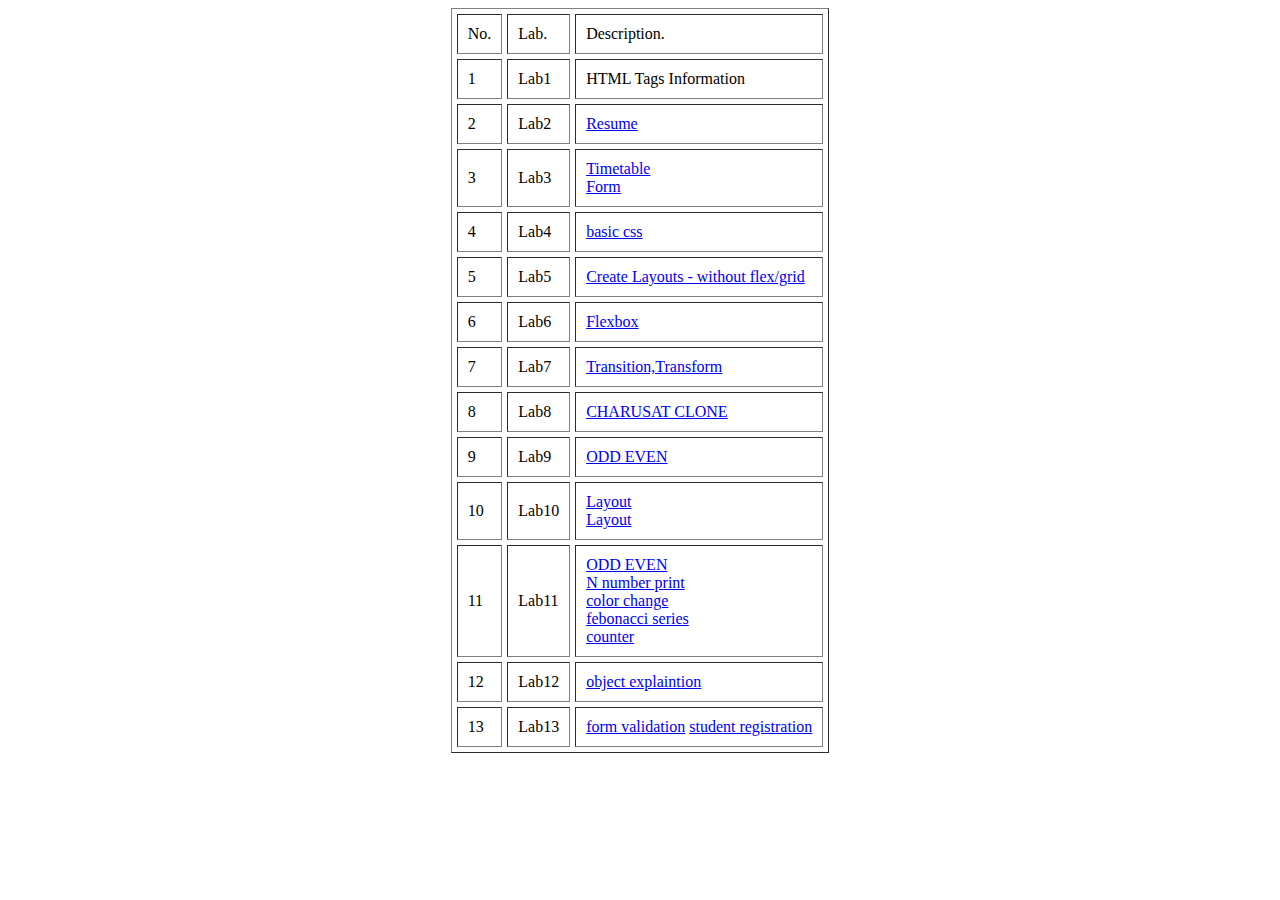
<file: index.html>
<!DOCTYPE html>
<html lang="en">

<head>
    <meta charset="UTF-8">
    <meta http-equiv="X-UA-Compatible" content="IE=edge">
    <meta name="viewport" content="width=device-width, initial-scale=1.0">
    <title>Lab Work</title>
</head>

<body>
    <div class="mIN" style="display:flex;justify-content:center;align-item:center;">
        <table border="1" cellspacing="5" cellpadding="10">
            <tr>
                <td>No.</td>
                <td>Lab.</td>
                <td>Description.</td>
            </tr>
            <tr>
                <td>1</td>
                <td>Lab1</td>
                <td>HTML Tags Information</td>
            </tr>
            <tr>
                <td>2</td>
                <td>Lab2</td>
                <td><a href="./LAB 2/resume.html">Resume</a></td>
            </tr>
            <tr>
                <td>3</td>
                <td>Lab3</td>
                <td><span><a href="./LAB-3/TIMETABLE.HTML">Timetable</a></span>
                    <br><span><a href="./LAB-3/ragistration_form.html">Form</a></span>
                </td>
            </tr>
            <tr>
                <td>4</td>
                <td>Lab4</td>
                <td><span><a href="./LAB-4/basic_css.html">basic css</a></span></td>
            </tr>
            <tr>
                <td>5</td>
                <td>Lab5</td>
                <td><span><a href="./LAB-5/layout.html">Create Layouts - without flex/grid</a></span></td>
            </tr>
            <tr>
                <td>6</td>
                <td>Lab6</td>
                <td><span><a href="./LAB-6/index.html">Flexbox</a></span></td>
            </tr>
            <tr>
                <td>7</td>
                <td>Lab7</td>
                <td><span><a href="./LAB-7/transaction.html">Transition,Transform</a></span></td>
            </tr>
            <tr>
                <td>8</td>
                <td>Lab8</td>
                <td><span><a href="./LAB-8/charusat.html">CHARUSAT CLONE</a></span>
                <!-- <span><a href="./WT_LAB/LAB-8/keyframes/boat.html">Animation</a></span> -->
                </td>
            </tr>
            <tr>
                <td>9</td>
                <td>Lab9</td>
                <td><span><a href="./LAB-9/js_1.html">ODD EVEN</a></span>
                    
                </td>
            </tr>
            <tr>
                <td>10</td>
                <td>Lab10</td>
                <td><span><a href="./LAB-10/Layout1.html">Layout</a></span> <br>
                    <span><a href="./LAB-10/index.html">Layout</a></span>
                </td>
            </tr>
            <tr>
                <td>11</td>
                <td>Lab11</td>
                <td><span><a href="./LAB-11/Task1.html.html">ODD EVEN</a></span> <br>
                    <span><a href="./LAB-11/Task2.html.html">N number print</a></span> <br>
                    <span><a href="./LAB-11/Task3.html.html">color change</a></span> <br>
                    <span><a href="./LAB-11/Task4.html">febonacci series</a></span> <br>
                    <span><a href="./LAB-11/Task5.html.html">counter</a></span></span></td>
            </tr>
            <tr>
                <td>12</td>
                <td>Lab12</td>
                <td><span><a href="./LAB-12/index.html">object explaintion</a></span></td>
            </tr>
            <tr>
                <td>13</td>
                <td>Lab13</td>
                <td><span><a href="./LAB-13/form_validation.html">form validation</a></span>
                    <span><a href="./LAB-13/student_ragistration.html">student registration</a></span></td>
            </tr>
        </table>
    </div>
</body>

</html>
</file>
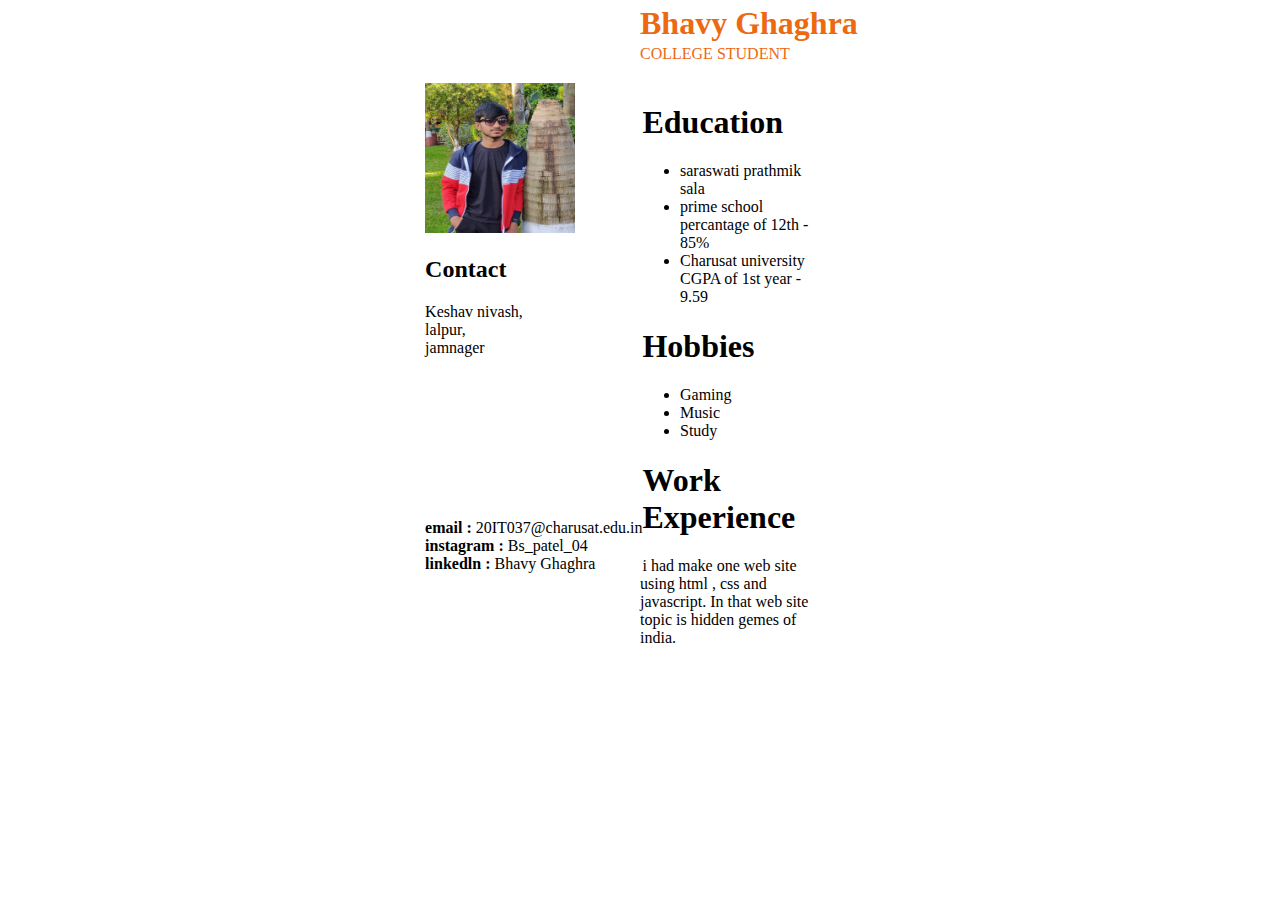
<file: LAB 2/resume.html>
<!DOCTYPE html>
<html lang="en">
<head>
    <meta charset="UTF-8">
    <meta http-equiv="X-UA-Compatible" content="IE=edge">
    <meta name="viewport" content="width=device-width, initial-scale=1.0">
    <title>My Resume</title>
    <style>
        #header{
            color: rgb(236, 105, 17);
            padding-left: 50%;
            line-height: 30%;
        }
        #contact{
            padding-top: 2%;
            padding-left: 33%;
            float: left;
        }
        .img{
            padding-top: 0%;
            border-radius: 10vh;
        }
        .contain{
            padding-top: 2%;
            /* line-height: 30%; */
            padding-left: 50%;
            padding-right: 35%;
        }
    </style>
</head>
<body>
    <div class="box">

    </div>
    <div id="header">
        
        <h1>Bhavy Ghaghra</h1> <br>
        COLLEGE STUDENT
    </div>
    <div id="contact">
        <img src=".//profile pic.jpeg" height="150" width="150">
        <h2>Contact</h2>
        Keshav nivash, <br>
        lalpur, <br>
        jamnager <br> <br> <br> <br> <br> <br> <br> <br><br><br>

       <b> email :</b> 20IT037@charusat.edu.in <br>
       <b> instagram :</b> Bs_patel_04 <br>
       <b> linkedln :</b> Bhavy Ghaghra <br>
    </div>

    <div class="contain">
        <h1>Education</h1>
        <ul>
            <li>saraswati prathmik sala</li>
            <li>prime school</li>
            percantage of 12th - 85%
            <li>Charusat university</li> 
            CGPA of 1st year - 9.59   
        </ul>
        <h1>Hobbies</h1>
        <ul>
            <li>Gaming</li>
            <li>Music</li>
            <li>Study</li>
        </ul>
        <h1>Work Experience</h1>
        i had make one web site using html , css and javascript. In that web site topic is hidden gemes of india.
    </div>
    
</body>
</html>
</file>
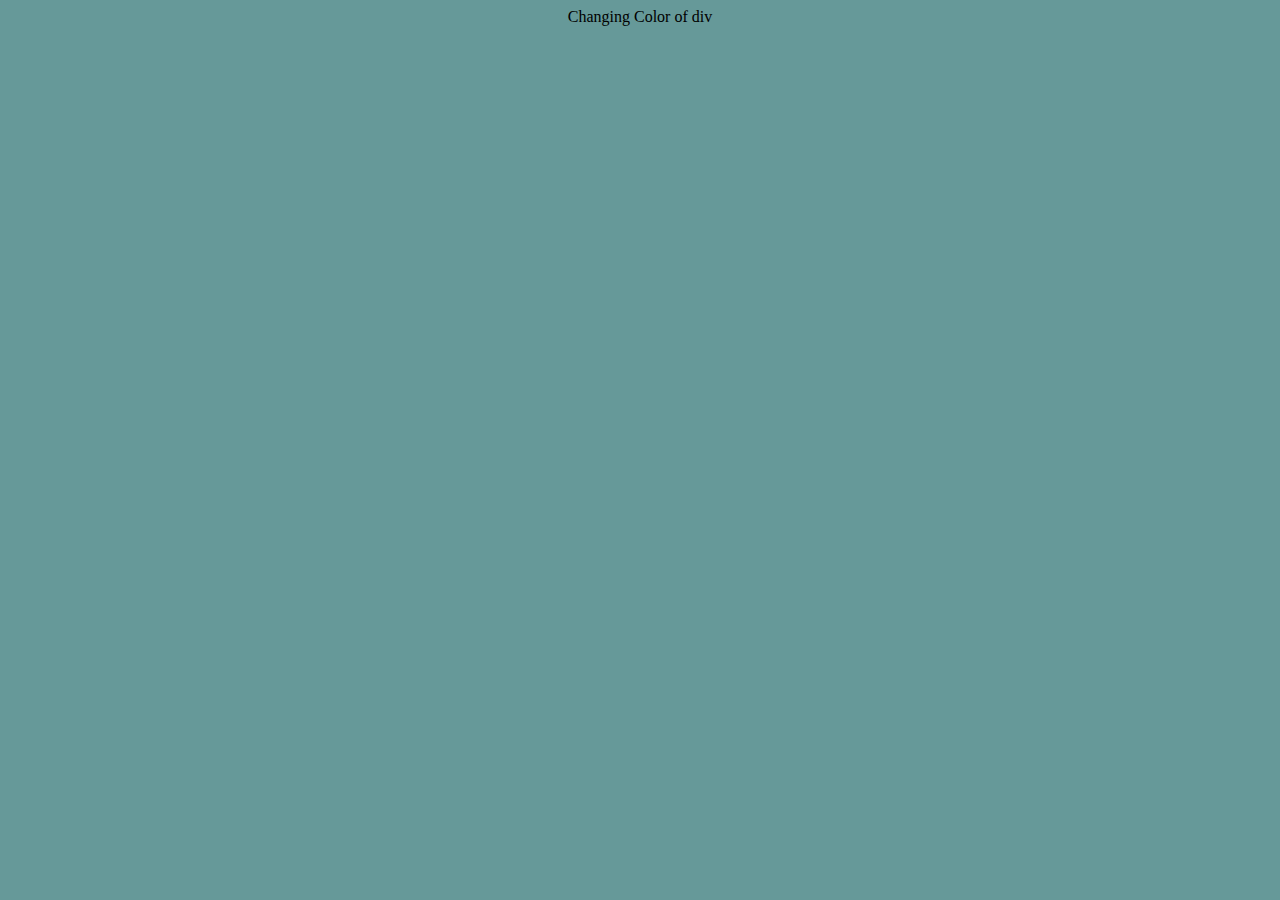
<file: LAB-11/Task3.html.html>
<!DOCTYPE html>
<html lang="en">
<head>
    <meta charset="UTF-8">
    <meta http-equiv="X-UA-Compatible" content="IE=edge">
    <meta name="viewport" content="width=device-width, initial-scale=1.0">
    <title>Task3</title>
</head>
<body onload="changeColor()">
    
    <div id="div1" name="div1"><center>Changing Color of div</center></div>
    <script src="./Task3.js"></script>
</body>
</html>
</file>
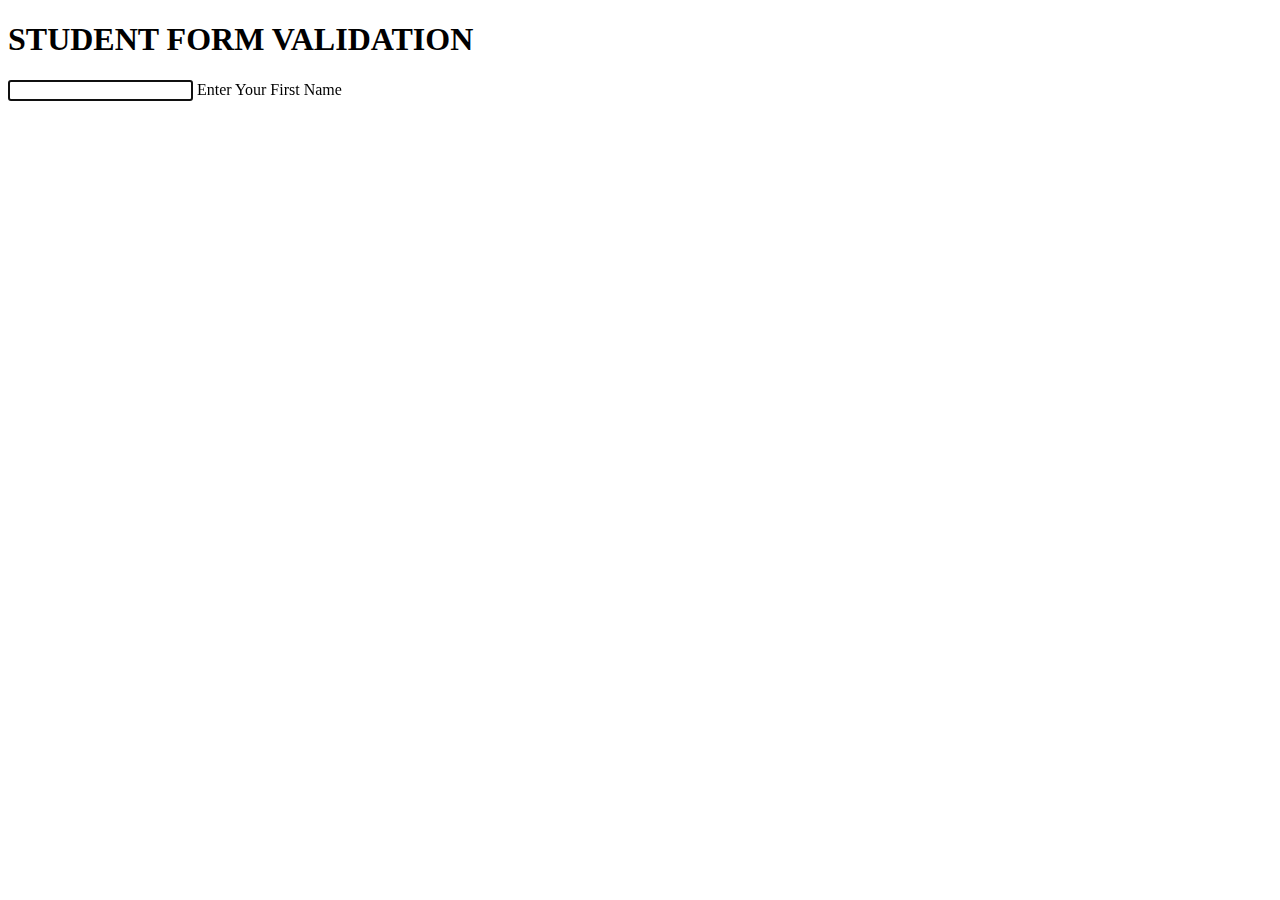
<file: LAB-13/form_validation.html>
<!DOCTYPE html>
<html lang="en">

<head>
    <meta charset="UTF-8">
    <meta name="viewport" content="width=device-width, initial-scale=1.0">
    <meta http-equiv="X-UA-Compatible" content="ie=edge">
    <link rel="stylesheet" href="https://use.fontawesome.com/releases/v5.0.13/css/all.css"
        integrity="sha384-DNOHZ68U8hZfKXOrtjWvjxusGo9WQnrNx2sqG0tfsghAvtVlRW3tvkXWZh58N9jp" crossorigin="anonymous">
    <title>form validation</title>
</head>

<body>
    <div id="container">
        <h1 class="logo">STUDENT FORM VALIDATION</h1>
        <div id="form-box">
            <div id="input-group">
                <input id="input-field" required>
                <label id="input-label"></label>
                <div id="input-progress"></div>
                <i id="prev-btn" class="fas fa-arrow-left" style="font-size: 45px;"></i>
                <i id="next-btn" class="fas fa-arrow-right" style="font-size: 45px;"></i>
            </div>
            <div id="progress-bar"></div>
        </div>
    </div>

    <script>
        // Questions Array
        const questions = [{
            question: 'Enter Your First Name'
        },
        {
            question: 'Enter Your Last Name'
        },
        {
            question: 'Enter Your Email',
            pattern: /\S+@\S+\.\S+/
        },
        {
            question: 'Create A Password',
            type: 'password'
        }
        ];

        // Transition Times
        const shakeTime = 100; // Shake Transition Time
        const switchTime = 200; // Transition Between Questions

        // Init Position At First Question
        let position = 0;

        // Init DOM Elements
        const formBox = document.querySelector('#form-box');
        const nextBtn = document.querySelector('#next-btn');
        const prevBtn = document.querySelector('#prev-btn');
        const inputGroup = document.querySelector('#input-group');
        const inputField = document.querySelector('#input-field');
        const inputLabel = document.querySelector('#input-label');
        const inputProgress = document.querySelector('#input-progress');
        const progress = document.querySelector('#progress-bar');

        // EVENTS

        // Get Question On DOM Load
        document.addEventListener('DOMContentLoaded', getQuestion);

        // Next Button Click
        nextBtn.addEventListener('click', validate);

        // Input Field Enter Click
        inputField.addEventListener('keyup', e => {
            if (e.keyCode == 13) {
                validate();
            }
        });

        // FUNCTIONS

        // Get Question From Array & Add To Markup
        function getQuestion() {
            // Get Current Question
            inputLabel.innerHTML = questions[position].question;
            // Get Current Type
            inputField.type = questions[position].type || 'text';
            // Get Current Answer
            inputField.value = questions[position].answer || '';
            // Focus On Element
            inputField.focus();

            // Set Progress Bar Width - Variable to the questions length
            progress.style.width = (position * 100) / questions.length + '%';

            // Add User Icon OR Back Arrow Depending On Question
            prevBtn.className = position ? 'fas fa-arrow-left' : 'fas fa-user';

            showQuestion();
        }

        // Display Question To User
        function showQuestion() {
            inputGroup.style.opacity = 1;
            inputProgress.style.transition = '';
            inputProgress.style.width = '100%';
        }

        // Hide Question From User
        function hideQuestion() {
            inputGroup.style.opacity = 0;
            inputLabel.style.marginLeft = 0;
            inputProgress.style.width = 0;
            inputProgress.style.transition = 'none';
            inputGroup.style.border = null;
        }

        // Transform To Create Shake Motion
        function transform(x, y) {
            formBox.style.transform = `translate(${x}px, ${y}px)`;
        }

        // Validate Field
        function validate() {
            // Make Sure Pattern Matches If There Is One
            if (!inputField.value.match(questions[position].pattern || /.+/)) {
                inputFail();
            } else {
                inputPass();
            }
        }

        // Field Input Fail
        function inputFail() {
            formBox.className = 'error';
            // Repeat Shake Motion -  Set i to number of shakes
            for (let i = 0; i < 6; i++) {
                setTimeout(transform, shakeTime * i, ((i % 2) * 2 - 1) * 20, 0);
                setTimeout(transform, shakeTime * 6, 0, 0);
                inputField.focus();
            }
        }

        // Field Input Passed
        function inputPass() {
            formBox.className = '';
            setTimeout(transform, shakeTime * 0, 0, 10);
            setTimeout(transform, shakeTime * 1, 0, 0);

            // Store Answer In Array
            questions[position].answer = inputField.value;

            // Increment Position
            position++;

            // If New Question, Hide Current and Get Next
            if (questions[position]) {
                hideQuestion();
                getQuestion();
            } else {
                // Remove If No More Questions
                hideQuestion();
                formBox.className = 'close';
                progress.style.width = '100%';

                // Form Complete
                formComplete();
            }
        }

        // All Fields Complete - Show h1 end
        function formComplete() {
            const h1 = document.createElement('h1');
            h1.classList.add('end');
            h1.appendChild(
                document.createTextNode(
                    `Thanks ${questions[0].answer
                    } You are registered and will get an email shortly`
                )
            );
            setTimeout(() => {
                formBox.parentElement.appendChild(h1);
                setTimeout(() => (h1.style.opacity = 1), 50);
            }, 1000);
        }
    </script>
</body>

</html>
</file>
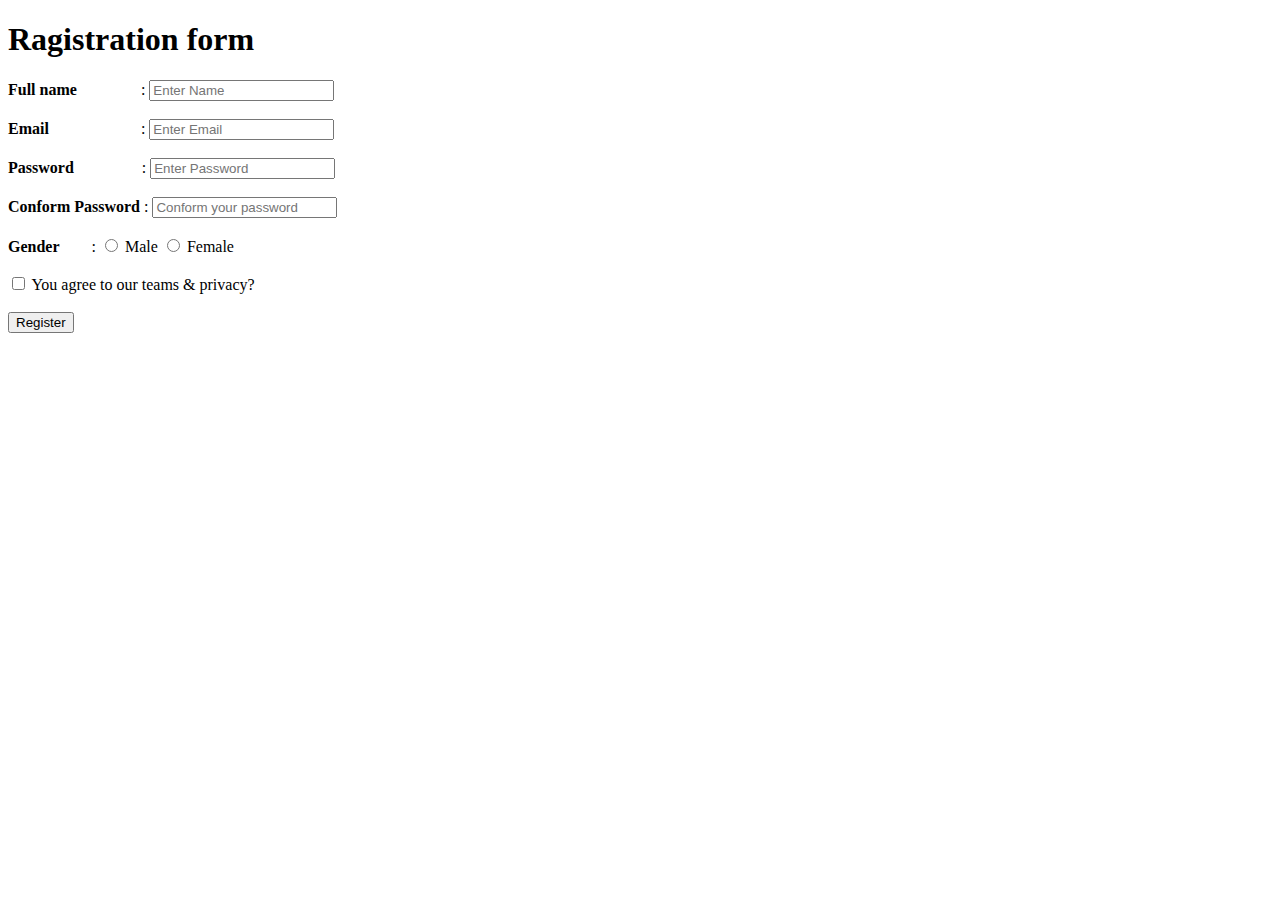
<file: LAB-3/ragistration_form.html>
<!DOCTYPE html>
<html lang="en">
<head>
    <meta charset="UTF-8">
    <meta http-equiv="X-UA-Compatible" content="IE=edge">
    <meta name="viewport" content="width=device-width, initial-scale=1.0">
    <title>Document</title>
</head>
<body>
    <form>
        <h1> Ragistration form </h1>
        <b>Full name</b> &nbsp;&nbsp;&nbsp;&nbsp;&nbsp;&nbsp;&nbsp;&nbsp;&nbsp;&nbsp;&nbsp;&nbsp;&nbsp;&nbsp;&nbsp;: <input type="text" placeholder="Enter Name"> <br> <br>
        <b>Email</b> &nbsp;&nbsp;&nbsp;&nbsp;&nbsp;&nbsp;&nbsp;&nbsp;&nbsp;&nbsp;&nbsp;&nbsp;&nbsp;&nbsp;&nbsp;&nbsp;&nbsp;&nbsp;&nbsp;&nbsp;&nbsp;&nbsp;:  <input type="text" placeholder="Enter Email"> <br> <br>
        <b>Password</b> &nbsp;&nbsp;&nbsp;&nbsp;&nbsp;&nbsp;&nbsp;&nbsp;&nbsp;&nbsp;&nbsp;&nbsp;&nbsp;&nbsp;&nbsp;&nbsp;: <input type="text" placeholder="Enter Password"> <br> <br>
        <b>Conform Password</b> : <input type="text" placeholder="Conform your password"> <br> <br>
        <b>Gender</b> &nbsp;&nbsp;&nbsp;&nbsp;&nbsp;&nbsp; : <input type="radio" name="male" id="male" > Male <input type="radio" name="Female" id="Female"> Female <br> <br>
        <input type="checkbox" name="" id=""> You agree to our teams & privacy? <br> <br>
        <input type="button" value="Register">
    </form>
</body>
</html>
</file>
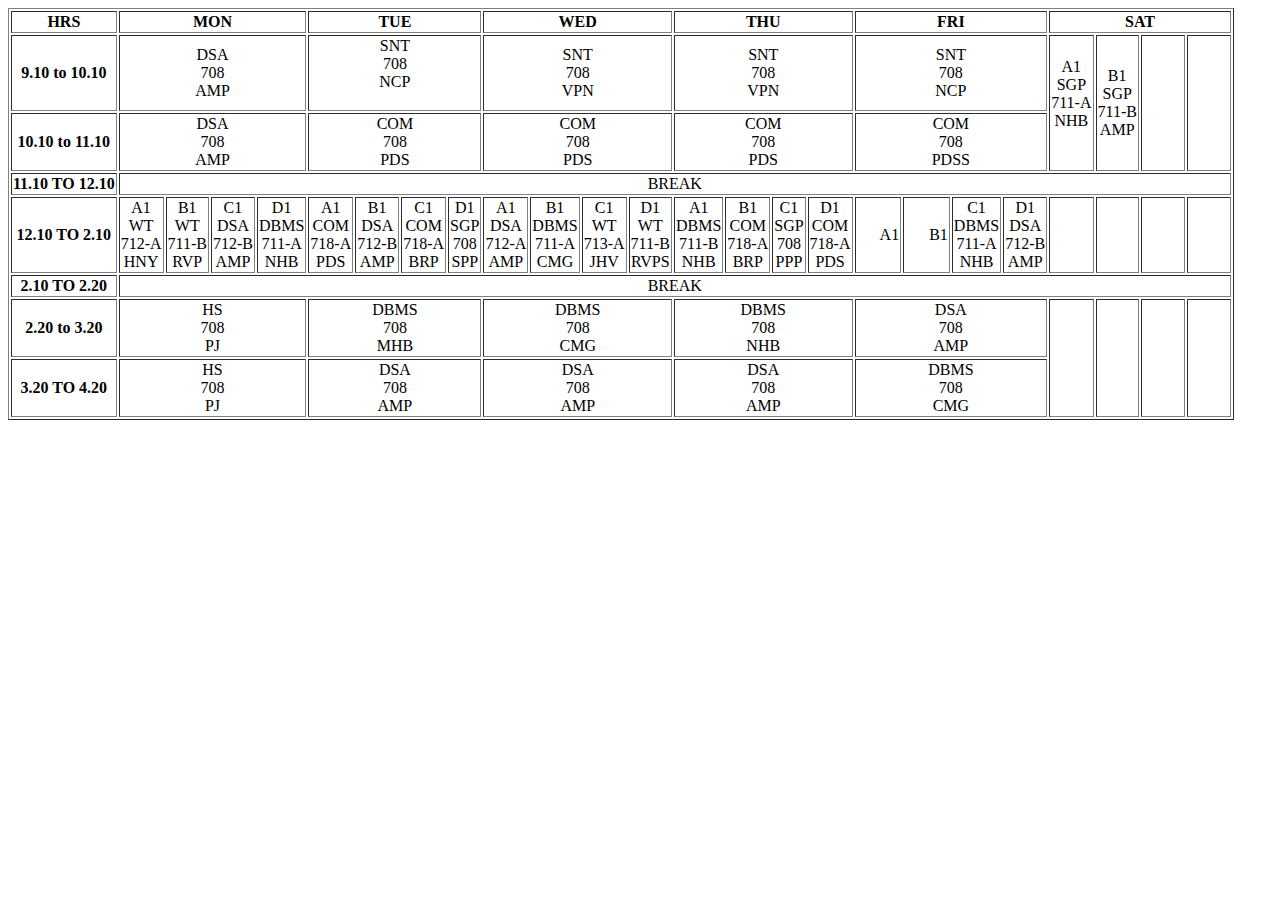
<file: LAB-3/TIMETABLE.HTML>
<!DOCTYPE html>
<html lang="en">
<head>
    <meta charset="UTF-8">
    <meta http-equiv="X-UA-Compatible" content="IE=edge">
    <meta name="viewport" content="width=, initial-scale=1.0">
    <title>Document</title>
</head>
<body>
    <table border=1>
        <tr style="text-align: center;">
            <th>HRS</th>
            <th colspan="4">MON</th>
            <th colspan="4">TUE</th>
            <th colspan="4">WED</th>
            <th colspan="4">THU</th>
            <th colspan="4">FRI</th>
            <th colspan="4">SAT</th>            
        </tr>
        <tr style="text-align: center;">
            <th>9.10 to 10.10</th>
            <td colspan="4">DSA <br>708 <br>AMP</td>
            <td colspan="4">SNT <BR>708 <BR>NCP</BR></BR></td>
            <td colspan="4">SNT <br>708 <br>VPN</td>
            <td colspan="4">SNT <br>708 <br>VPN</td>
            <td colspan="4">SNT <br>708 <br>NCP</td>
            <td rowspan="2"> A1  <br> SGP <BR>711-A <BR>NHB</BR></BR></td> 
            <TD rowspan="2">B1  <br> SGP <BR>711-B <BR>AMP</BR></BR</TD>
            <TD rowspan="2">&nbsp;&nbsp;&nbsp;&nbsp;&nbsp;&nbsp;&nbsp;&nbsp;&nbsp;&nbsp;</TD>
            <TD rowspan="2">&nbsp;&nbsp;&nbsp;&nbsp;&nbsp;&nbsp;&nbsp;&nbsp;&nbsp;&nbsp;</TD>
            
        </tr>
        <tr style="text-align: center;">
            <th>10.10 to 11.10</th>
            <td colspan="4">DSA <br>708 <br>AMP</td>
            <td colspan="4">COM <br>708 <br>PDS</td>
            <td colspan="4">COM <br>708 <br>PDS</td>
            <td colspan="4">COM <br>708 <br>PDS</td>
            <td colspan="4">COM <br>708 <br>PDSS</td>
        </tr>
        <tr style="text-align: center;">
            <th>11.10 TO 12.10</th>
            <td colspan="24">BREAK</td>
        </tr>
        <tr style="text-align: center;">
            <th rowspan="2">12.10 TO 2.10</th>
            <td rowspan="2">A1 <br>WT <br>712-A <BR>HNY</BR></td>
            <td rowspan="2">B1 <br>WT <br>711-B <BR>RVP</BR></td>
            <td rowspan="2">C1 <br>DSA <br>712-B <BR>AMP</BR></td>
            <td rowspan="2">D1 <br>DBMS <br>711-A <BR>NHB</BR></td>
            <td rowspan="2">A1 <br>COM <br>718-A <BR>PDS</BR></td>
            <td rowspan="2">B1 <br>DSA <br>712-B <BR>AMP</BR></td>
            <td rowspan="2">C1 <br>COM <br>718-A <BR>BRP</BR></td>
            <td rowspan="2">D1 <br>SGP <br>708 <BR>SPP</BR></td>
            <td rowspan="2">A1 <br>DSA <br>712-A <BR>AMP</BR></td>
            <td rowspan="2">B1 <br>DBMS <br>711-A <BR>CMG</BR></td>
            <td rowspan="2">C1 <br>WT <br>713-A <BR>JHV</BR></td>
            <td rowspan="2">D1 <br>WT <br>711-B <BR>RVPS</BR></td>
            <td rowspan="2">A1 <br>DBMS <br>711-B <BR>NHB</BR></td>
            <td rowspan="2">B1 <br>COM <br>718-A <BR>BRP</BR></td>
            <td rowspan="2">C1 <br>SGP <br>708 <BR>PPP</BR></td>
            <td rowspan="2">D1 <br>COM <br>718-A <BR>PDS</BR></td>
            <td rowspan="2">&nbsp;&nbsp;&nbsp;&nbsp;&nbsp; A1</td>
            <td rowspan="2">&nbsp;&nbsp;&nbsp;&nbsp;&nbsp; B1</td>
            <td rowspan="2">C1 <br>DBMS <br>711-A <BR>NHB</BR></td>
            <td rowspan="2">D1 <br>DSA <br>712-B <BR>AMP</BR></td>
            <td rowspan="2"></td>
            <td rowspan="2"></td>
            <td rowspan="2"></td>
            <td rowspan="2"></td>
        </tr>
        <tr>
           
        </tr>
        <tr style="text-align: center;">
            <th>2.10 TO 2.20</th>
            <td colspan="24"> BREAK</td>
           
        </tr>
        <tr style="text-align: center;">
            <th>2.20 to 3.20</th>
            <td colspan="4">HS <br>708 <br>PJ</td>
            <td colspan="4">DBMS <br>708 <br>MHB</td>
            <td colspan="4">DBMS <br>708 <br>CMG</td>
            <td colspan="4">DBMS <br>708 <br>NHB</td>
            <td colspan="4">DSA <br>708 <br>AMP</td>
            <td rowspan="2"></td>
            <td rowspan="2"></td>
            <td rowspan="2"></td>
            <td rowspan="2"></td>
        </tr>
        <tr style="text-align: center;">
            <th>3.20 TO 4.20</th>
            <td colspan="4">HS <br>708 <br>PJ</td>
            <td colspan="4">DSA <br>708 <br>AMP</td>
            <td colspan="4">DSA <br>708 <br>AMP</td>
            <td colspan="4">DSA <br>708 <br>AMP</td>
            <td colspan="4">DBMS <br>708 <br>CMG</td>
        </tr>
    </table>
</body>
</html>
</file>
